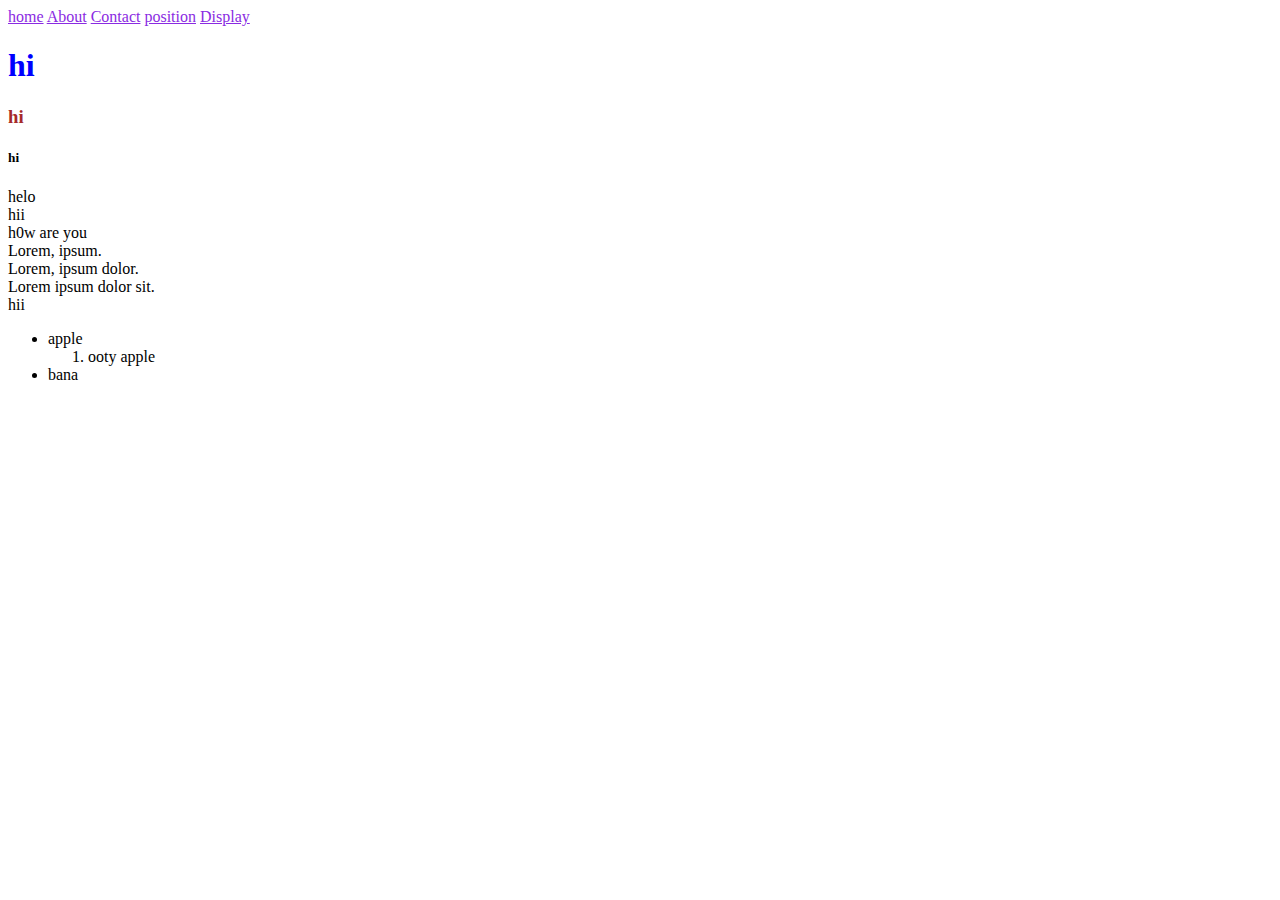
<file: index.html>
<!DOCTYPE html>
<html lang="en">
<head>
    <meta charset="UTF-8">
    <meta name="viewport" content="width=device-width, initial-scale=1.0">
    <title>Day-2-html-class</title>
    <link rel="stylesheet" href="./style.css">
    <link rel="preconnect" href="https://fonts.googleapis.com">
    <link rel="preconnect" href="https://fonts.gstatic.com" crossorigin>
    <link href="https://fonts.googleapis.com/css2?family=Exile&display=swap" rel="stylesheet">
</head>
<style>
    h2{
        color:aqua;
    }
</style>
<body>

    <!-- <h3 style="color: aqua;">hello</h3>
<h1> -->

    <!-- hyper text markup language -->

    <!-- header  ctrl + / -->
<!--     
    <h1>hello</h1>
     <h2>hello</h2>
     <h3>hello</h3>
     <h4>hello</h4>
     <h5>hello</h5>
     <h6>hello</h6> -->

    <!-- paragraph -->

    <!-- <p>Lorem, ipsum.</p> -->

    <!-- void elment  -->

    <!-- <hr>
   <br>
   <img src="./assets/img/spiderman.jpg" alt="spiderman" width="100px" height="100px"> -->


   <!-- unorder list  -->

   <!-- <ul>
      <li>apple</li>
      <li>orange</li>
      <li>graph</li>
   </ul> -->

   <!-- orderlist  -->

   <!-- <ol start="10">
      <li>apple</li>
      <li>banana</li>
      <li>graph</li>
   </ol> -->

   <!-- nesting  -->


   <!-- <ul>
      <li>apple
           <ol>
             <li>ooty apple</li>
             <li>Thiruthani apple <ul>
                <li>3apple
                    <ul>
                        <li>4apple
                            <ol>
                                <li>2apple</li>
                            </ol>
                        </li>
                    </ul>
                </li>
             </ul>
            </li>
             <li>Madurai apple</li>
           </ol>
      </li>
      <li>banana</li>
      <li>orange</li>
   </ul> -->

<!-- Attributes  -->
<!-- 
<img src="" alt="">

<a href="https://www.google.com/search?gs_ssp=eJzj4tLP1TcoSzLJKctRYDRgdGDw4ijPSCwpTiwoAABiYAe2&q=whatsapp&oq=what&gs_lcrp=[base64]&sourceid=chrome&ie=UTF-8" draggable="true">whatsapp</a>
<br> -->

<!-- form  -->
<!-- <span>Enter name :-</span>
<input type="text" placeholder="Enter first spl caps">
<br><span>Age:-</span>
<input type="number" placeholder="enter your age">
<br><span>password:-</span>
<input type="password" placeholder="enter your password"> -->

<!-- dropdown -->
<!-- <br>
<span>Select your Course</span>
<select name="" id="">
    <option value="">Courses</option>
    <option value="">Html</option>
    <option value="">css</option>
    <option value="">javascript</option>
</select> -->

<!-- <br>
<span>Gender :-</span>
<input type="radio" name="ab"><span>male</span>
<input type="radio" name="ab"><span>female</span> -->


<!-- checkbox  -->
<!-- <br>
<input type="checkbox"><span>Lorem ipsum dolor sit amet consectetur adipisicing elit. Laboriosam officiis ipsam incidunt ratione consequatur, reiciendis necessitatibus magni deserunt praesentium corrupti!</span>
<br>
<input type="submit">
<br>
<span>Enter your availble date :</span>
<input type="date"> -->

<!-- <br>
<span>enter your time</span>
<input type="time">
<br>
<span>enter your fav colour :-</span>
<input type="color">
<br>
<span>upload ur resume</span>
<input type="file">

<br>
<span>Enter your feedback</span>
<textarea type="textarea" cols="30" rows="20px" placeholder="Enter your feedback here...">


    <button>submit</button>

   <p>Lorem ipsum <i>dolor</i> sit amet consectetur.</p>
 -->


 <!-- table  -->

 <!-- <table border="1" cellpadding="10" cellspacing="0" >
    <thead>
        <td>s.no</td>
        <td>name</td>
        <td>number</td>
    </thead>
    <tbody>
        <td>1</td>
        <td>name</td>
        <td>2345</td>
    </tbody>
    <tbody>
        <td>1</td>
        <td>name</td>
        <td>2345</td>
    </tbody>
 </table> -->

<!-- <h5>multiple page how to connect the home page</h5> -->

<a href="./index.html">home</a>
<a href="./about.html">About</a>
<a href="./contact.html">Contact</a>
<a href="./PositionProperties.html">position</a>
<a href="./DisplayProperties.html">Display</a>

<!-- css  -->

<!-- 1.inline css
2.internal css
3.external css -->


<!-- <h1 style="color:blueviolet;">hello world</h1>
<h2>marvel</h2> -->

<!-- selectors methods  -->

<!-- 1. normal or element selectors -->
 <!-- 2. class selectors
 3. id selectors
 4. attribute selectors
 5.universal selectors -->

 <!-- <h4>hello</h4>

 <h3 class="one">hello</h3>
 <h3 class="two">hello</h3>

 <h2 id="one">hulk</h2>
 <h2 id="two">thor</h2>
 -->


 <!-- class and id between difference -->

 <!-- <h1 class="five six seven" id="five">helloo</h1> -->

 <!-- basic css  -->

 <!-- <p>Lorem ipsum dolor sit amet.</p>


 <p class="parent">
    <p class="child">Lorem, ipsum.</p>
 </p> -->

<!-- <img class="spiderman" src="./assets/img/spiderman.jpg" alt=""> -->

<!-- combine css selector  -->

<!-- , -->

<h1>hi</h1>
<h3>hi</h3>
<h5>hi</h5>

<!-- parent child method  -->

<!-- > -->

<div class="parent">
    <div class="child1">helo</div>
    <div class="child2">hii</div>
    <div class="child3">h0w are you</div>
    <div class="child3">Lorem, ipsum.</div>
    <div class="child5">Lorem, ipsum dolor.</div>
    <div class="child6">Lorem ipsum dolor sit.</div>
</div>
<div class="parent2">
    <div class="child1">
        hii
    </div>
</div>

<!-- decented and accended method  -->

<ul>
    <li>apple
        <ol>
            <li>ooty apple</li>
        </ol>
    </li>
    <li class="banana">bana</li>
</ul>

    
</body>
</html>
</file>
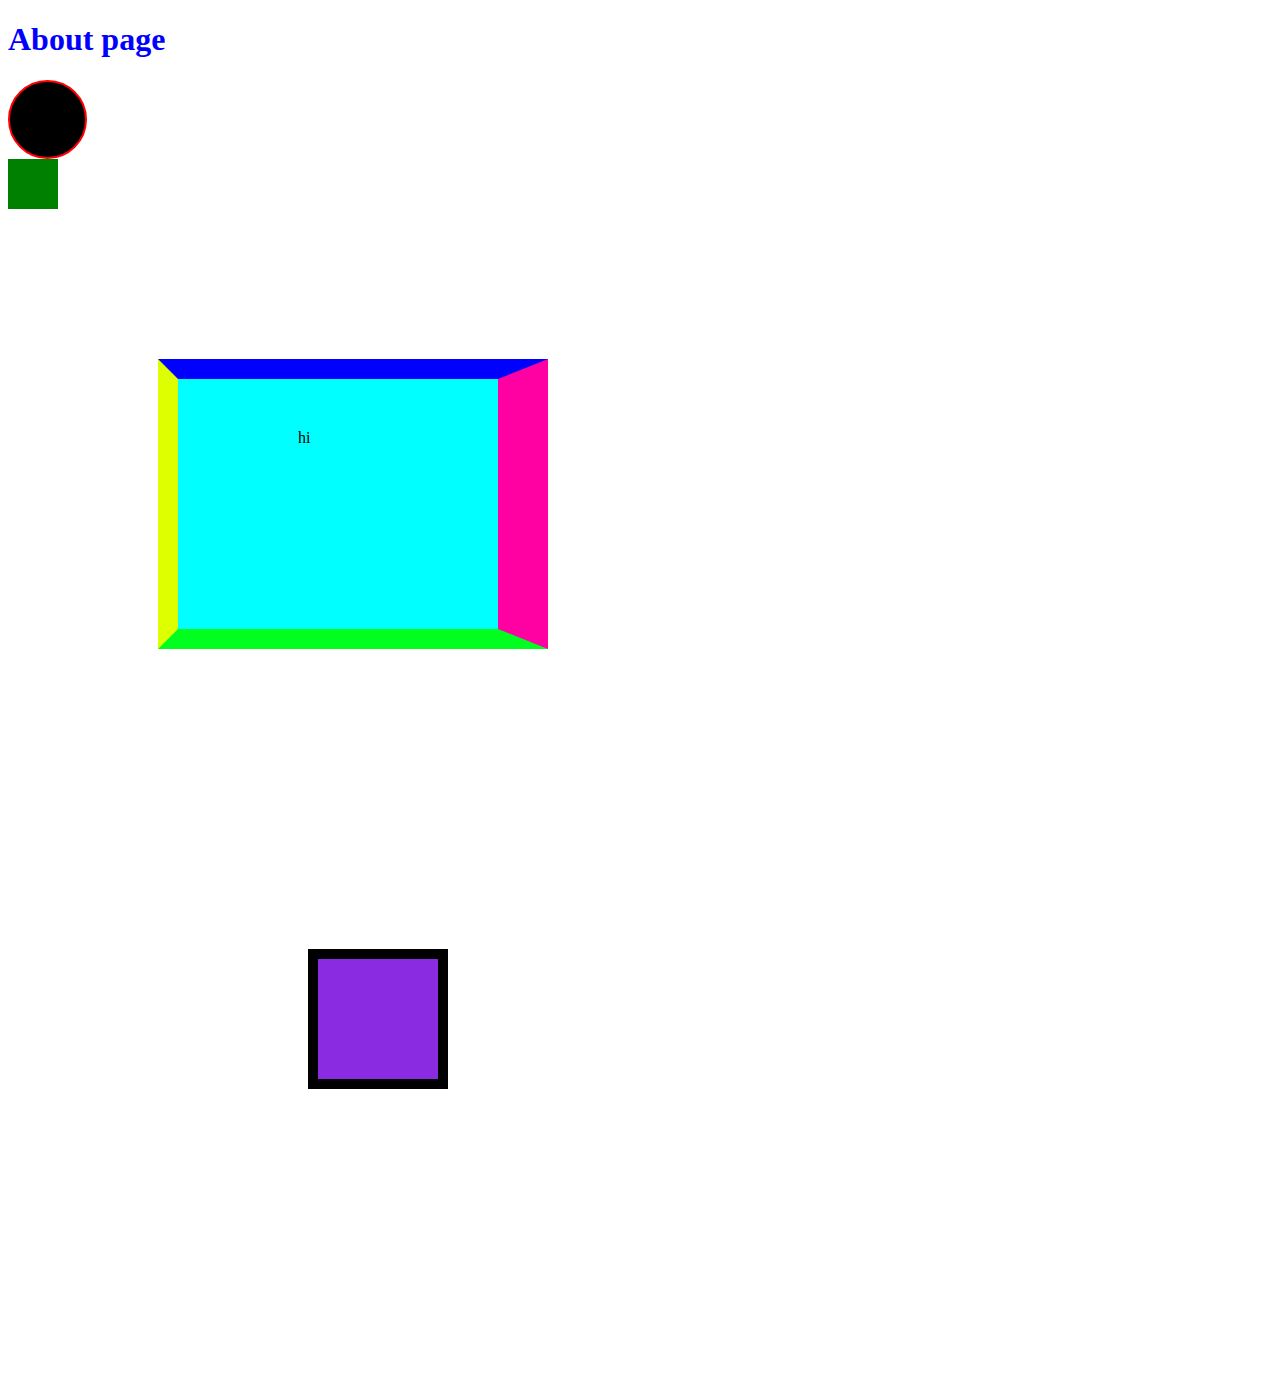
<file: about.html>
<!DOCTYPE html>
<html lang="en">
<head>
    <meta charset="UTF-8">
    <meta name="viewport" content="width=device-width, initial-scale=1.0">
    <title>Document</title>
    <link rel="stylesheet" href="style.css">
</head>
<body>
    <h1>About page</h1>
<!-- 
    <table border="" cellspacing="0">
        <thead>
            <td>s.no</td>
            <td>name</td>
            <td colspan="2">start age/ end age</td>
            
            <td colspan="2">contact</td>
        </thead>
        <tr>
            <td>1.</td>
            <td>hulk</td>
            <td>40</td>
            <td>40</td>
            <td>76xxxxxxx</td>
            <td>90xxxxxxx</td>
            
        </tr>
        <tr>
            <td>2.</td>
            <td>natasa</td>
            <td>36</td>
            <td>36</td>
            <td>63xxxxxx</td>
            <td>73xxxxxx</td>
        </tr>
    </table> -->

    <div class="circle"></div>
    <div class="hello"></div>
    <div class="box">hi</div>
    <div class="hi"></div>
























</body>
</html>
</file>
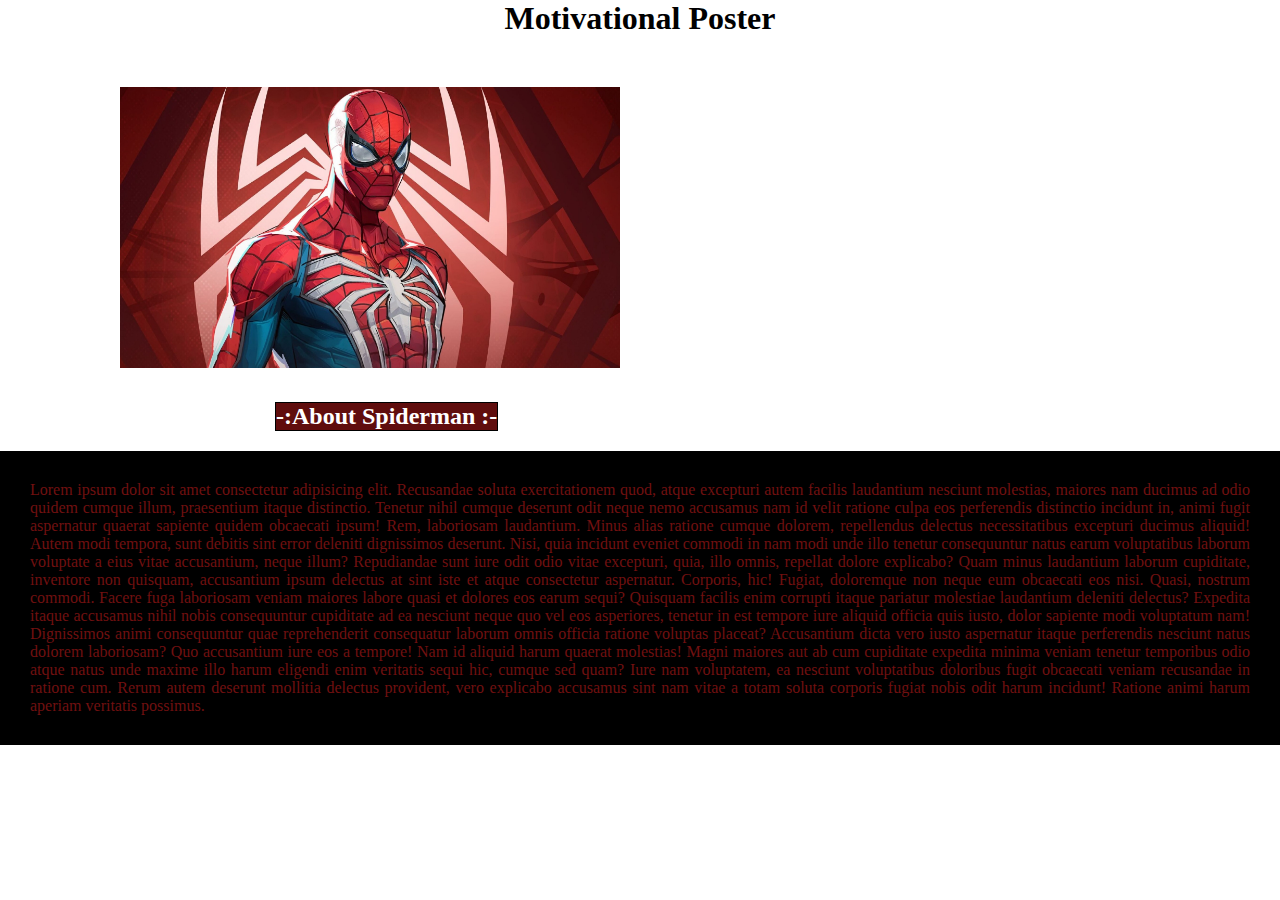
<file: contact.html>
<!DOCTYPE html>
<html lang="en">
<head>
    <meta charset="UTF-8">
    <meta name="viewport" content="width=device-width, initial-scale=1.0">
    <title>Document</title>
    <link rel="stylesheet" href="./poster.css">
</head>
<body>
    <!-- <h1>Contact page</h1> -->

    <h1>Motivational Poster</h1>

    <img src="./assets/img/spiderman.jpg" alt="">

    <h2>-:About Spiderman :-</h2>
    <p>Lorem ipsum dolor sit amet consectetur adipisicing elit. Recusandae soluta exercitationem quod, atque excepturi autem facilis laudantium nesciunt molestias, maiores nam ducimus ad odio quidem cumque illum, praesentium itaque distinctio. Tenetur nihil cumque deserunt odit neque nemo accusamus nam id velit ratione culpa eos perferendis distinctio incidunt in, animi fugit aspernatur quaerat sapiente quidem obcaecati ipsum! Rem, laboriosam laudantium. Minus alias ratione cumque dolorem, repellendus delectus necessitatibus excepturi ducimus aliquid! Autem modi tempora, sunt debitis sint error deleniti dignissimos deserunt. Nisi, quia incidunt eveniet commodi in nam modi unde illo tenetur consequuntur natus earum voluptatibus laborum voluptate a eius vitae accusantium, neque illum? Repudiandae sunt iure odit odio vitae excepturi, quia, illo omnis, repellat dolore explicabo? Quam minus laudantium laborum cupiditate, inventore non quisquam, accusantium ipsum delectus at sint iste et atque consectetur aspernatur. Corporis, hic! Fugiat, doloremque non neque eum obcaecati eos nisi. Quasi, nostrum commodi. Facere fuga laboriosam veniam maiores labore quasi et dolores eos earum sequi? Quisquam facilis enim corrupti itaque pariatur molestiae laudantium deleniti delectus? Expedita itaque accusamus nihil nobis consequuntur cupiditate ad ea nesciunt neque quo vel eos asperiores, tenetur in est tempore iure aliquid officia quis iusto, dolor sapiente modi voluptatum nam! Dignissimos animi consequuntur quae reprehenderit consequatur laborum omnis officia ratione voluptas placeat? Accusantium dicta vero iusto aspernatur itaque perferendis nesciunt natus dolorem laboriosam? Quo accusantium iure eos a tempore! Nam id aliquid harum quaerat molestias! Magni maiores aut ab cum cupiditate expedita minima veniam tenetur temporibus odio atque natus unde maxime illo harum eligendi enim veritatis sequi hic, cumque sed quam? Iure nam voluptatem, ea nesciunt voluptatibus doloribus fugit obcaecati veniam recusandae in ratione cum. Rerum autem deserunt mollitia delectus provident, vero explicabo accusamus sint nam vitae a totam soluta corporis fugiat nobis odit harum incidunt! Ratione animi harum aperiam veritatis possimus.</p>


   
</body>
</html>
</file>
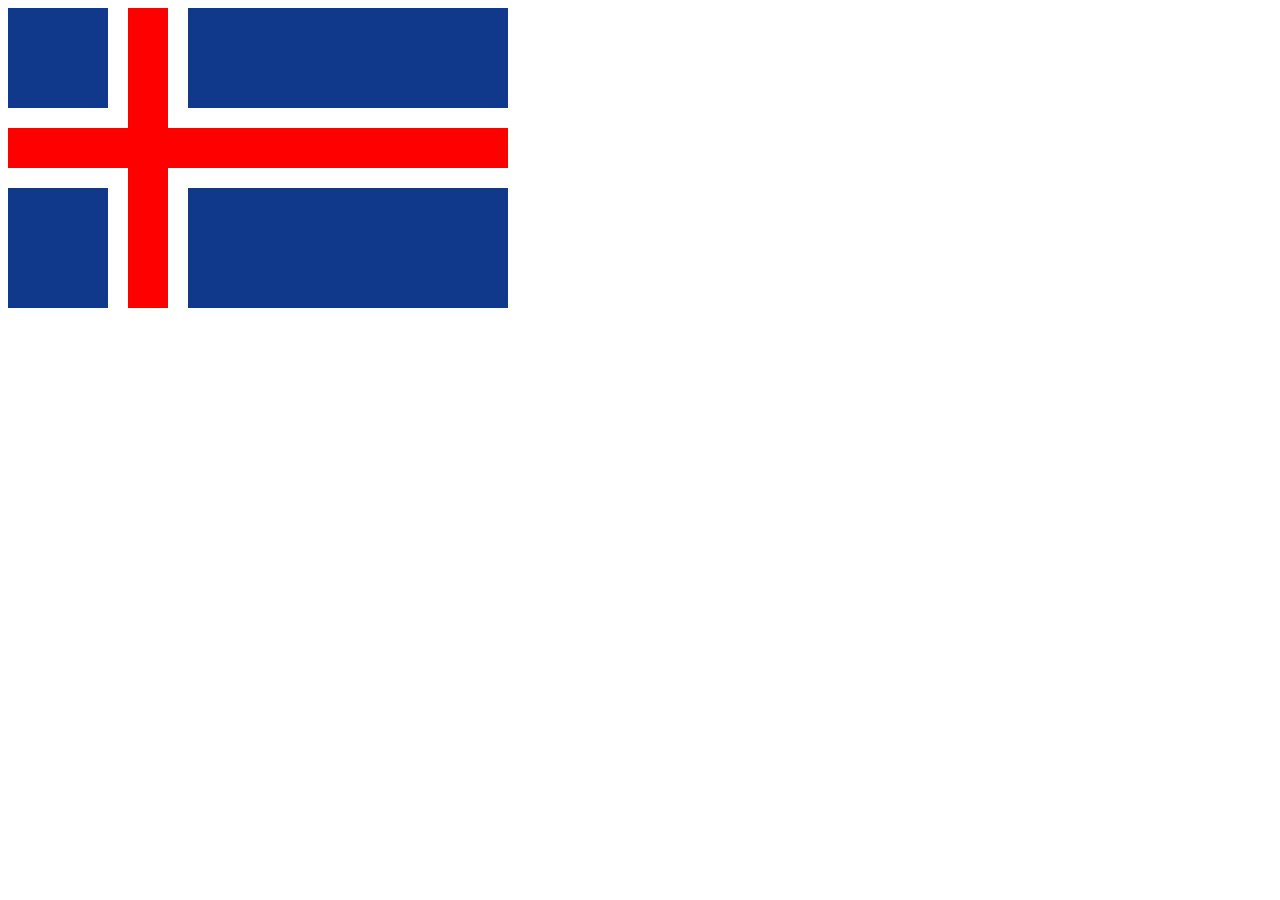
<file: PositionProperties.html>
<!DOCTYPE html>
<html lang="en">
<head>
    <meta charset="UTF-8">
    <meta name="viewport" content="width=device-width, initial-scale=1.0">
    <title>Document</title>
    <link rel="stylesheet" href="./position.css">
</head>
<body>

    <div class="flag"></div>
    <div class="white"></div>
    <div class="white1"></div>
    <div class="red"></div>
    <div class="red1"></div>
    
   
</body>
</html>
</file>
<file: style.css>
*{
  
}

h3{
    color:brown;
}

h4{
    color: red;
    background-color: aqua;
}

.one{
    color: yellow;
}
.two{
    background-color: aquamarine;
}

#one{
   color: blueviolet;
}
#two{
  color: chartreuse;
}

a{
    color: black;
}

a[href]{
    color: blueviolet;
}



/* .five{
    color: aqua;
} */

/* #five{
    color: yellow;
} */

h1{
    color: blue;
}

.six{
    color: blanchedalmond;
}

.seven{
    color: aqua;
}

p{
    color: aqua;
    background-color: rgba(250, 235, 215, 0.189);
    font-size: 1rem;
    font-family: "ironman";
}

.child{
    font-size: 16px;
    font-weight: 900;
    /* font-family: "Exile", system-ui; */
    font-family:'Trebuchet MS', 'Lucida Sans Unicode', 'Lucida Grande', 'Lucida Sans', Arial, sans-serif;
    
}

@font-face {
    font-family:ironman;
    src: url(./assets/fonts/Noto_Serif_Dives_Akuru/);
}



.hello{
    width: 50px;
    height: 50px;
    background-color: green;
    /* margin-top: 100px; */
    /* margin-right: 20px; */
    /* margin-left: 50px; */
    /* margin-bottom: 100px; */
}

.box{
    width: 200px;
    height: 200px;
    background-color: aqua;
    margin: 150PX;
    border-top:20px solid blue ;
    border-right:50px solid rgb(255, 0, 162) ;
    border-left:20px solid rgb(221, 255, 0) ;
    border-bottom:20px solid rgb(0, 255, 30) ;
    padding-top: 50px;
    padding-left: 120px;
}

.circle{
    width: 75px;
    height: 75px;
    background-color: black;
    border-radius: 50%;
    margin:top right bottom left;
    /* margin:200px 0 0 200px; */
    border: 2px solid red;
}

.hi{
    width: 120px;
    height: 120px;
    background-color: blueviolet;
    margin: topbottom rightleft;
    margin: 300px 300px;
    border: 10px solid black;
}
</file>
<file: poster.css>
*{
    margin: 0;
    padding: 0;
    border: 0;
    box-sizing: border-box;
}

h1{
    text-align: center;
}

img{
    width: 500px;
    margin-left: 120px;
    margin-top: 50px;
}

h2{
    width: max-content;
    text-align: center;
    margin-top: 30px;
    margin-left: 275px;
    border: 1px solid black;
    background-color: rgb(96, 13, 13);
    color: white;
}

p{
    width: 100vw;
    text-align: justify;
    background: #000;
   color: rgb(112, 16, 16);
   margin-top: 20px;
   padding: 30px;
}
</file>
<file: position.css>
.flag{
    width: 500px;
    height: 300px;
    background-color: #10398b;
    position: absolute;
}
.white{
    width: 80px;
    height: 300px;
    background-color: rgb(255, 255, 255);
    z-index: 2;
    position: relative;
    left: 100px; 
}

.white1{
    width: 500px;
    height: 80px;
    background-color: rgb(255, 255, 255);
    position: relative;
    bottom: 200px;
}
.red{
    width: 40px;
    height: 300px;
    background-color: red;
    position: relative;
    top: -380px;
    left:120px;
    z-index: 3;
}
.red1{
    width: 500px;
    height: 40px;
    background-color: red;
    position: relative;
    top: -560px;
    z-index: 4;

}
</file>
